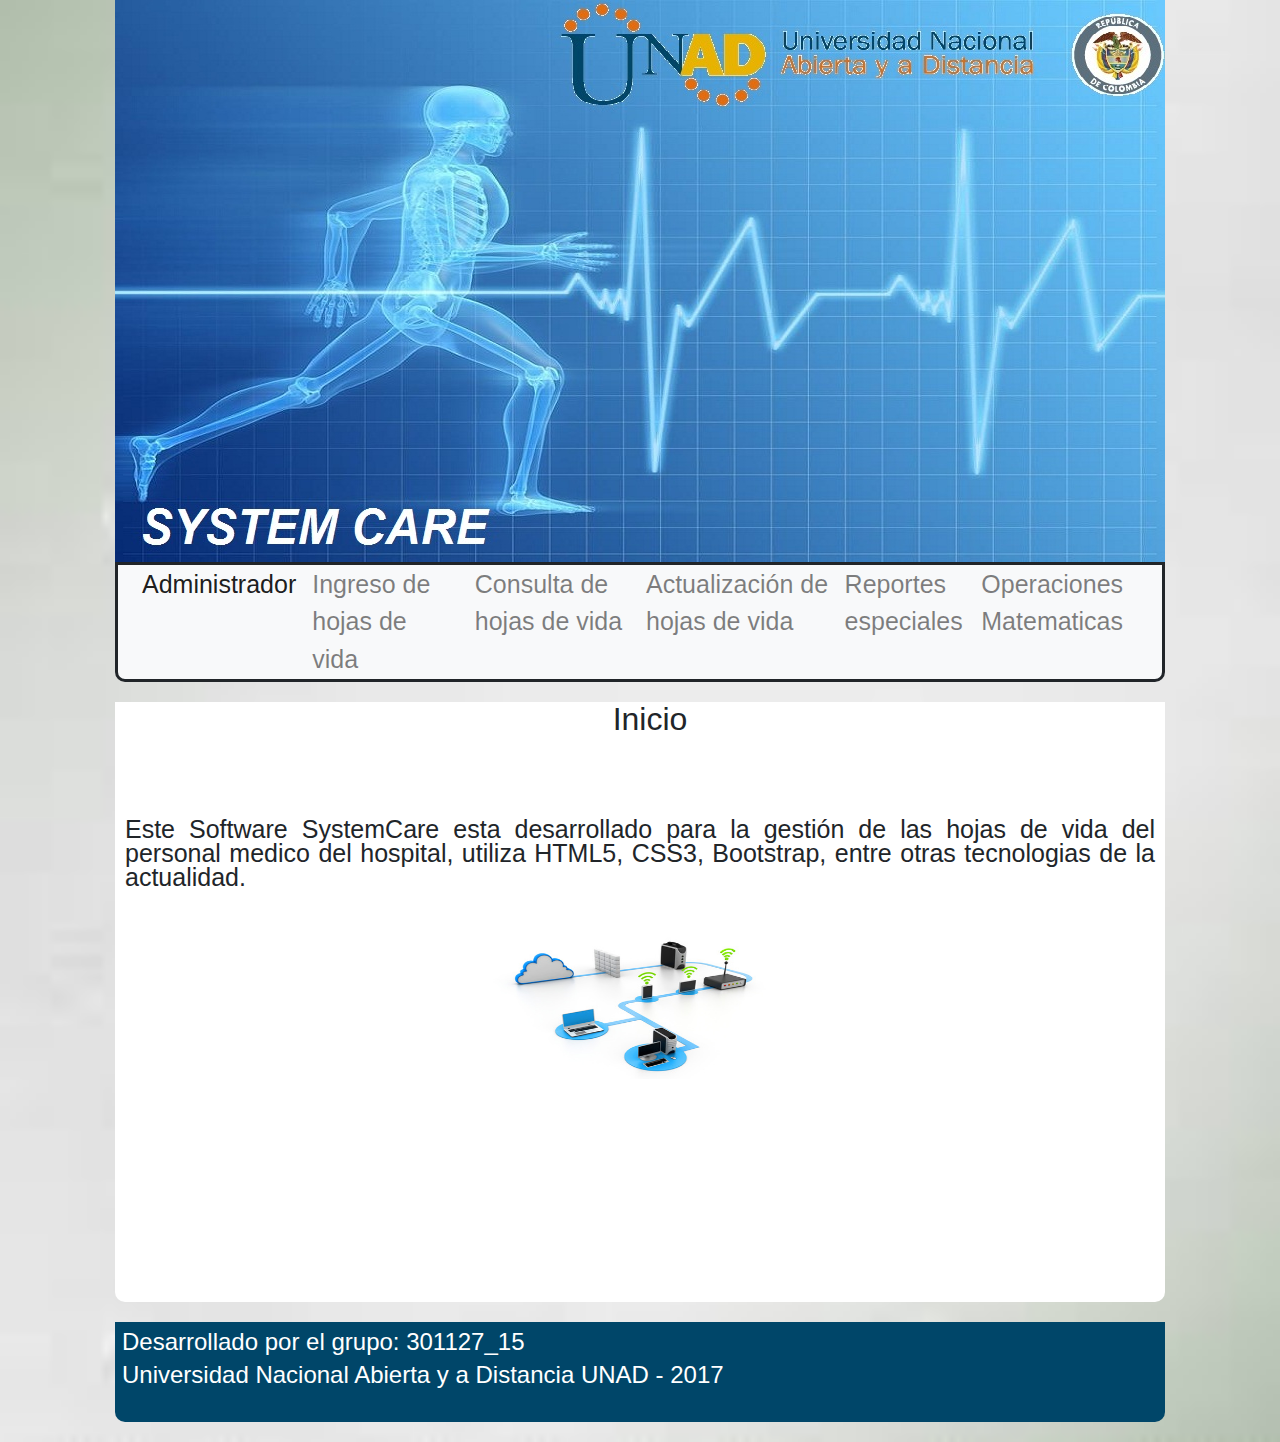
<file: index.html>
<!DOCTYPE html>
<html lang="es">
<head>
	<meta charset="UTF-8">
	<meta content="Gustavo Ramirez Aristizabal" name="author">
	<meta content="Sitio Web Practica Hangout" name="description">
	<meta content="UNAD, diseño web, html" name="keywords">
	<title>System Care</title>
	<link rel="stylesheet" type="text/css" href="css/style.css">
	<link rel="stylesheet" type="text/css" href="css/bootstrap.css">
	<script type="text/javascript" src="/js/bootstrap.min.js"></script>
</head>
<body>
	<div id="contenedor">
		<header>
			<img src="img/banner2.jpg" alt="Header">
		</header>

		<nav class="navbar navbar-expand-lg navbar-light bg-light">
			<div class="collapse navbar-collapse" id="navbarNav">
				<ul class="navbar-nav">
					<li class="nav-item active"><a class="nav-link" href="index.html">Administrador</a></li>
					<li class="nav-item"><a class="nav-link" href="Ingreso_de_hojas_de_vida.html">Ingreso de hojas de vida</a></li>
					<li class="nav-item"><a class="nav-link" href="Consulta_de_hojas_de_vida.html">Consulta de hojas de vida</a></li>
					<li class="nav-item"><a class="nav-link" href="Actualizacion_de_hojas_de_vida.html">Actualización de hojas de vida</a></li>
					<li class="nav-item"><a class="nav-link" href="Reportes_especiales.html">Reportes especiales</a></li>
					<li class="nav-item"><a class="nav-link" href="Operaciones_matematicas.php">Operaciones Matematicas</a></li>
				</ul>
			</div>
		</nav>

		<section>
			<article>
				<h2>Inicio</h2>
				<br>
				<br>
				<br>
				<p>
					Este Software SystemCare esta desarrollado para la gestión de las hojas de vida del personal medico del hospital,
					utiliza HTML5, CSS3, Bootstrap, entre otras tecnologias de la actualidad.
				</p>
				<br>
				<figure>
					<img src="img/redes.jpg" width="300" height="150" alt="UNAD">
				</figure>

			</article>
		</section>
		<footer>
			<h4 style="margin: 7px; width: 80%; color:#FFFFFF;">Desarrollado por el grupo: 301127_15</h4>
			<h4 style="margin: 7px; width: 80%; color:#FFFFFF;">Universidad Nacional Abierta y a Distancia UNAD - 2017</h4>
		</footer>
		
	</div>
	
</body>
<script type="text/javascript" src="js/modernizr.js"></script>
<script type="text/javascript" src="js/prefixfree.js"></script>
</html>
</file>
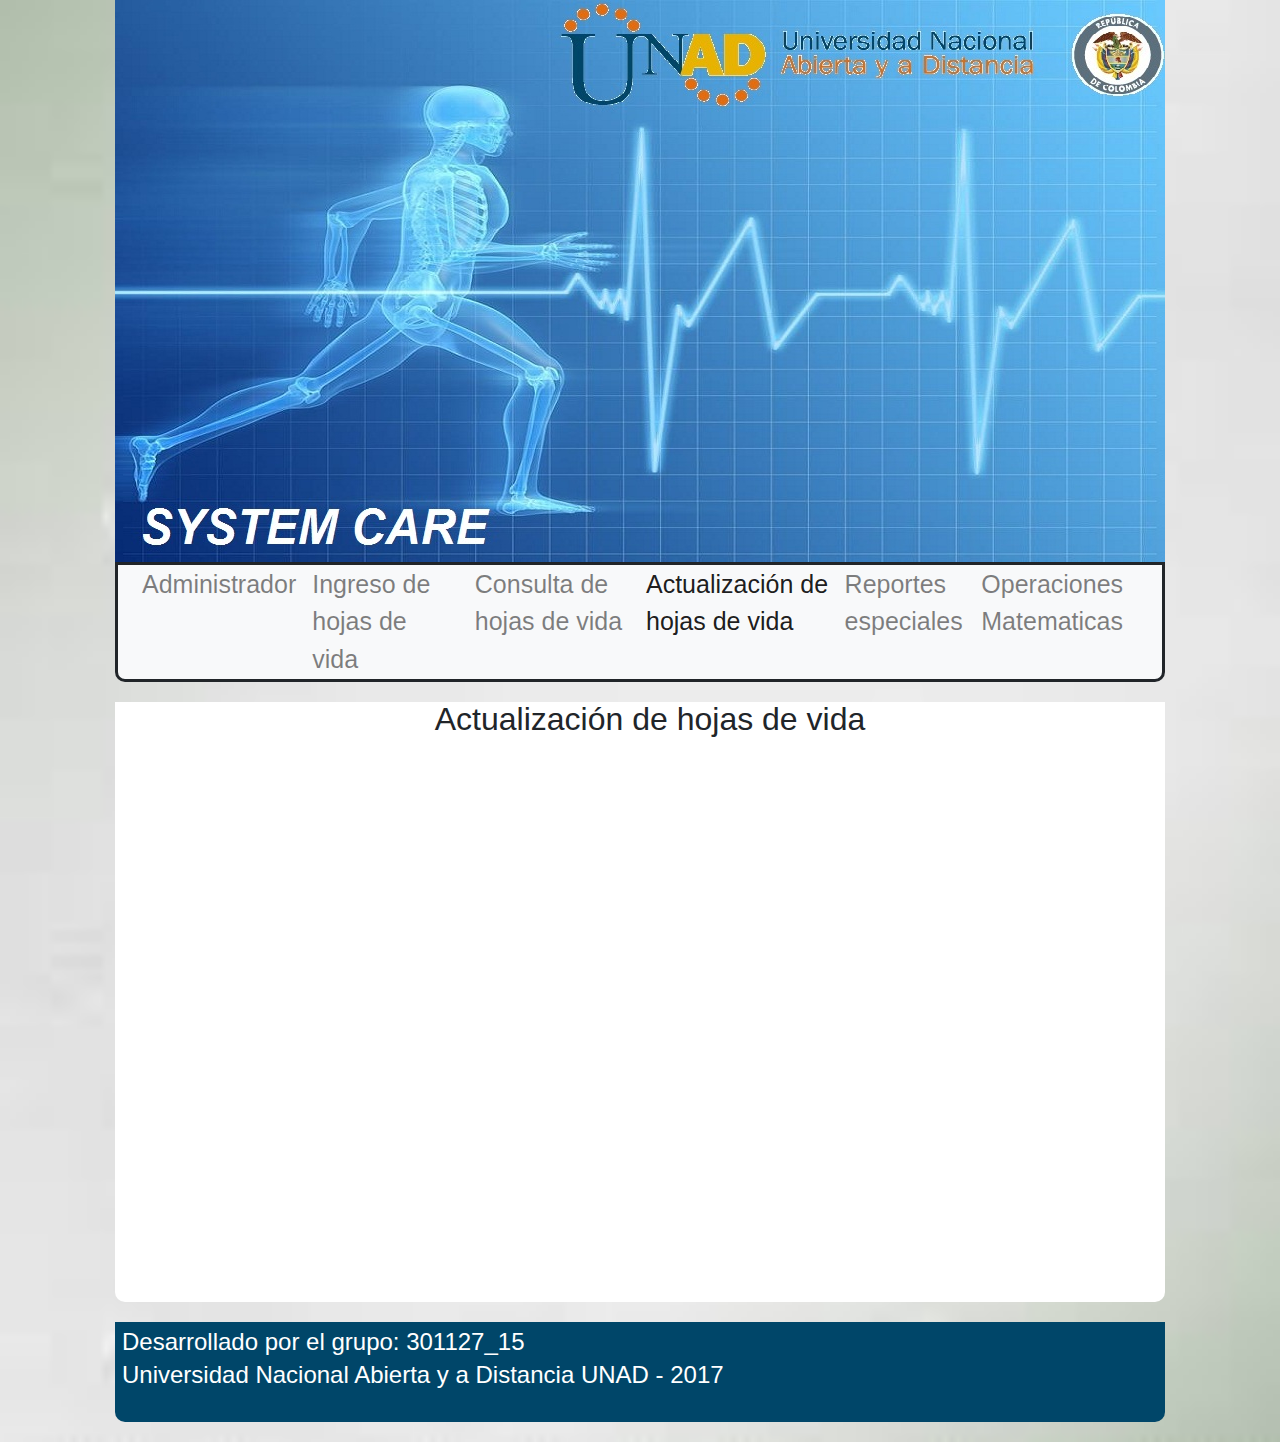
<file: Actualizacion_de_hojas_de_vida.html>
<!DOCTYPE html>
<html lang="es">
<head>
	<meta charset="UTF-8">
	<meta content="Gustavo Ramirez Aristizabal" name="author">
	<meta content="Sitio Web Practica Hangout" name="description">
	<meta content="UNAD, diseño web, html" name="keywords">
	<title>System Care</title>
	<link rel="stylesheet" type="text/css" href="css/style.css">
	<link rel="stylesheet" type="text/css" href="css/bootstrap.css">
	<script type="text/javascript" src="/js/bootstrap.min.js"></script>
</head>
<body>
	<div id="contenedor">
		<header>
			<img src="img/banner2.jpg" alt="Header">
		</header>

		<nav class="navbar navbar-expand-lg navbar-light bg-light">
			<div class="collapse navbar-collapse" id="navbarNav">
				<ul class="navbar-nav">
					<li class="nav-item"><a class="nav-link" href="index.html">Administrador</a></li>
					<li class="nav-item"><a class="nav-link" href="Ingreso_de_hojas_de_vida.html">Ingreso de hojas de vida</a></li>
					<li class="nav-item"><a class="nav-link" href="Consulta_de_hojas_de_vida.html">Consulta de hojas de vida</a></li>
					<li class="nav-item active"><a class="nav-link" href="Actualizacion_de_hojas_de_vida.html">Actualización de hojas de vida</a></li>
					<li class="nav-item"><a class="nav-link" href="Reportes_especiales.html">Reportes especiales</a></li>
					<li class="nav-item"><a class="nav-link" href="Operaciones_matematicas.php">Operaciones Matematicas</a></li>
				</ul>
			</div>
		</nav>

		<section>
			<article>
				<h2>Actualización de hojas de vida</h2>				
			</article>
		</section>

		<footer>
			<h4 style="margin: 7px; width: 80%; color:#FFFFFF;">Desarrollado por el grupo: 301127_15</h4>
			<h4 style="margin: 7px; width: 80%; color:#FFFFFF;">Universidad Nacional Abierta y a Distancia UNAD - 2017</h4>
		</footer>
				
	</div>
	
</body>
<script type="text/javascript" src="js/modernizr.js"></script>
<script type="text/javascript" src="js/prefixfree.js"></script>
</html>
</file>
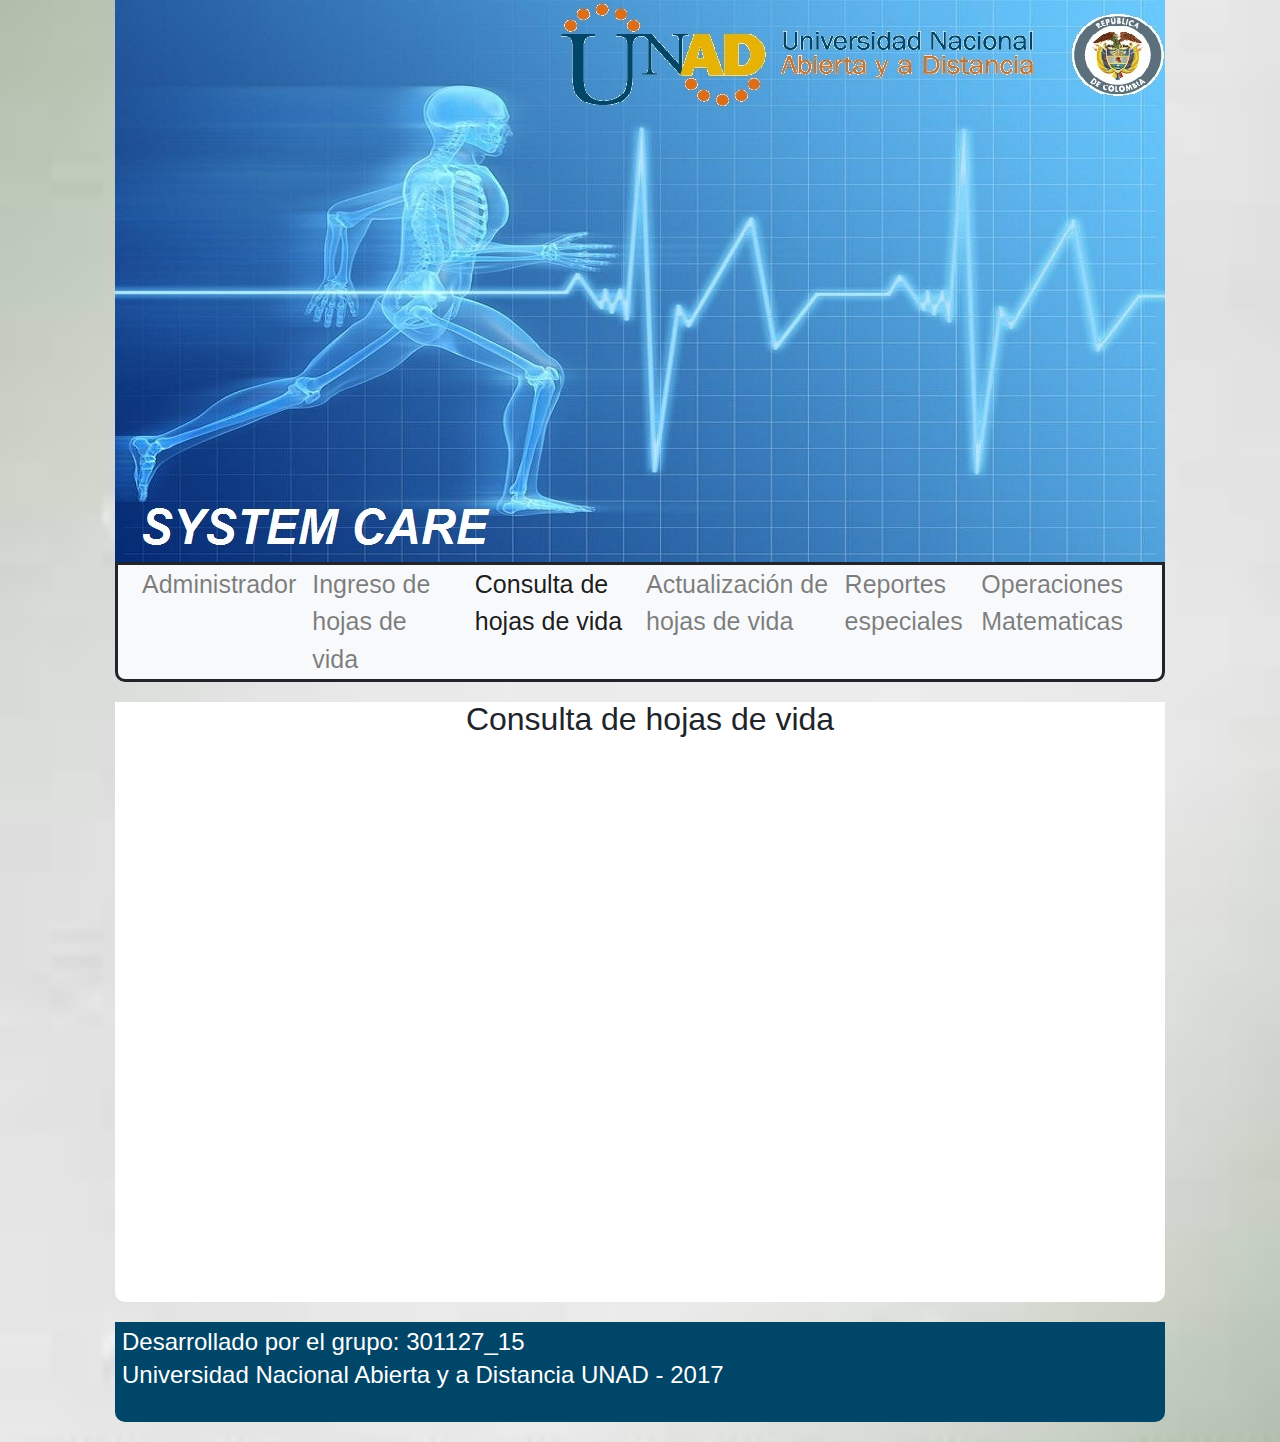
<file: Consulta_de_hojas_de_vida.html>
<!DOCTYPE html>
<html lang="es">
<head>
	<meta charset="UTF-8">
	<meta content="Gustavo Ramirez Aristizabal" name="author">
	<meta content="Sitio Web Practica Hangout" name="description">
	<meta content="UNAD, diseño web, html" name="keywords">
	<title>System Care</title>
	<link rel="stylesheet" type="text/css" href="css/style.css">
	<link rel="stylesheet" type="text/css" href="css/bootstrap.css">
	<script type="text/javascript" src="/js/bootstrap.min.js"></script>
</head>
<body>
	<div id="contenedor">
		<header>
			<img src="img/banner2.jpg" alt="Header">
		</header>

		<nav class="navbar navbar-expand-lg navbar-light bg-light">
			<div class="collapse navbar-collapse" id="navbarNav">
				<ul class="navbar-nav">
					<li class="nav-item"><a class="nav-link" href="index.html">Administrador</a></li>
					<li class="nav-item"><a class="nav-link" href="Ingreso_de_hojas_de_vida.html">Ingreso de hojas de vida</a></li>
					<li class="nav-item active"><a class="nav-link" href="Consulta_de_hojas_de_vida.html">Consulta de hojas de vida</a></li>
					<li class="nav-item"><a class="nav-link" href="Actualizacion_de_hojas_de_vida.html">Actualización de hojas de vida</a></li>
					<li class="nav-item"><a class="nav-link" href="Reportes_especiales.html">Reportes especiales</a></li>
					<li class="nav-item"><a class="nav-link" href="Operaciones_matematicas.php">Operaciones Matematicas</a></li>
				</ul>
			</div>
		</nav>

		<section>
			<article>
				<h2>Consulta de hojas de vida</h2>				
			</article>
		</section>

		<footer>
			<h4 style="margin: 7px; width: 80%; color:#FFFFFF;">Desarrollado por el grupo: 301127_15</h4>
			<h4 style="margin: 7px; width: 80%; color:#FFFFFF;">Universidad Nacional Abierta y a Distancia UNAD - 2017</h4>
		</footer>
		
	</div>
	
</body>
<script type="text/javascript" src="js/modernizr.js"></script>
<script type="text/javascript" src="js/prefixfree.js"></script>
</html>
</file>
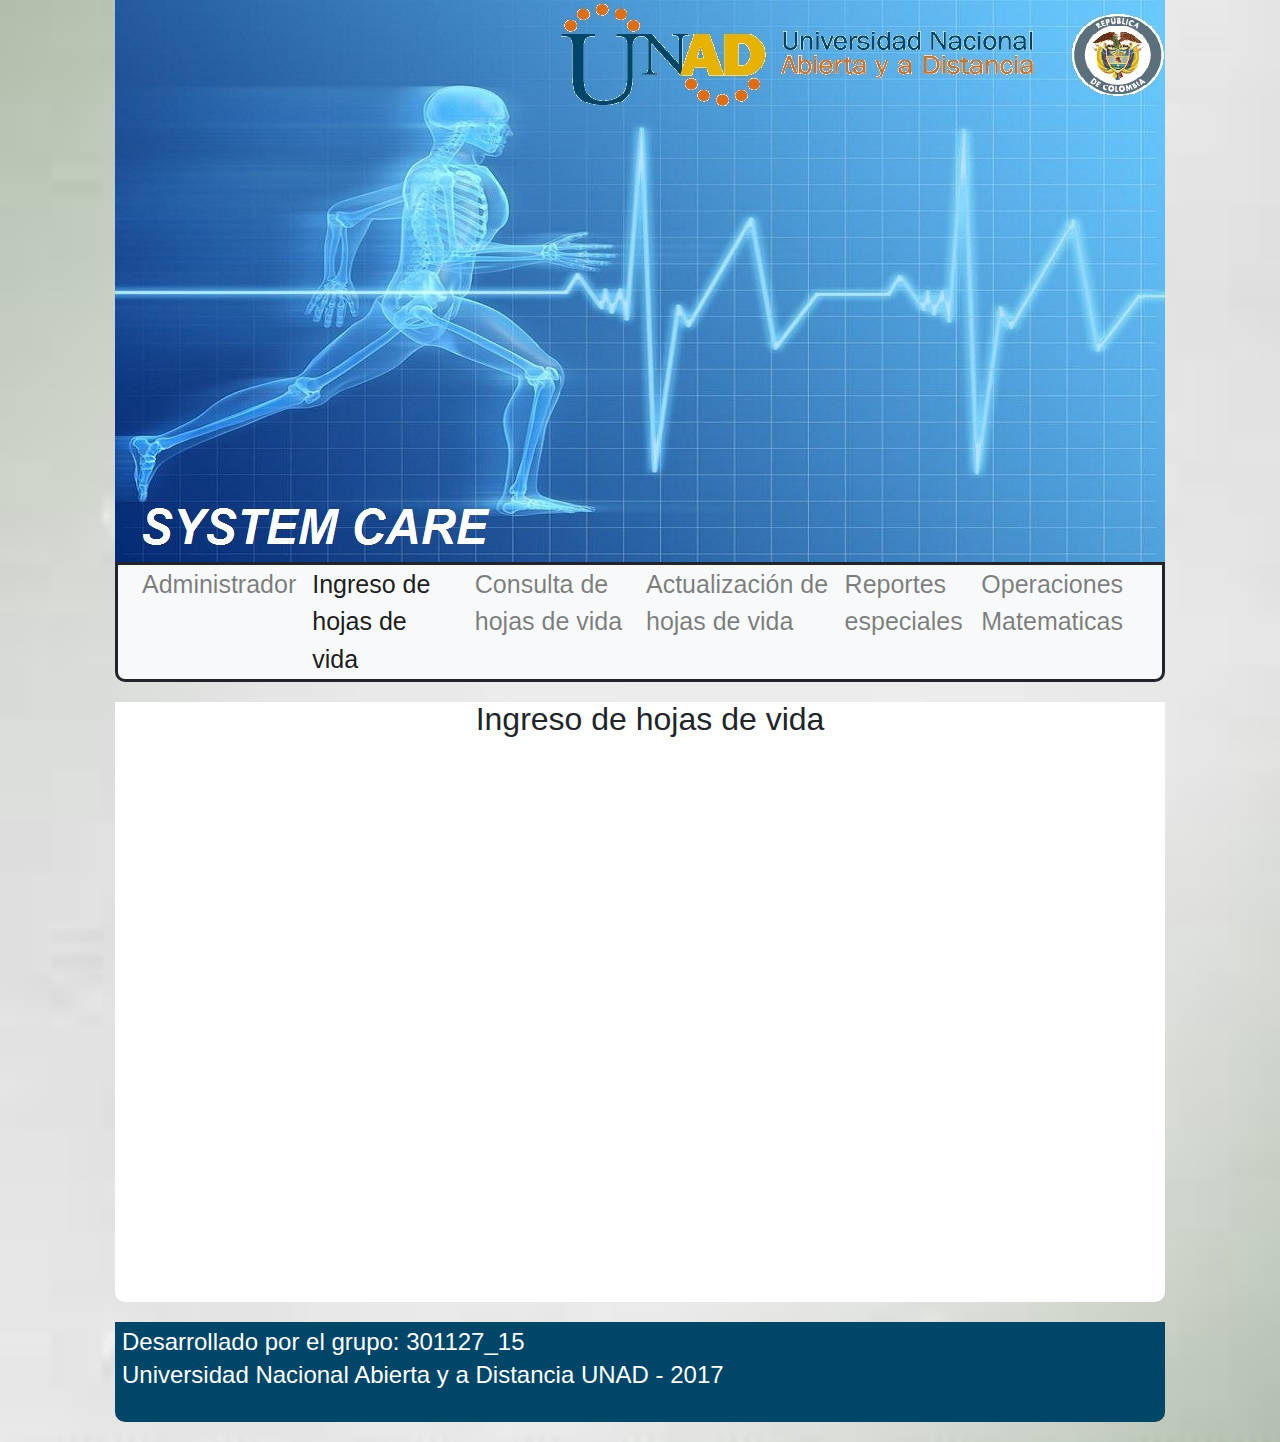
<file: Ingreso_de_hojas_de_vida.html>
<!DOCTYPE html>
<html lang="es">
<head>
	<meta charset="UTF-8">
	<meta content="Gustavo Ramirez Aristizabal" name="author">
	<meta content="Sitio Web Practica Hangout" name="description">
	<meta content="UNAD, diseño web, html" name="keywords">
	<title>System Care</title>
	<link rel="stylesheet" type="text/css" href="css/style.css">
	<link rel="stylesheet" type="text/css" href="css/bootstrap.css">
	<script type="text/javascript" src="/js/bootstrap.min.js"></script>
</head>
<body>
	<div id="contenedor">
		<header>
			<img src="img/banner2.jpg" alt="Header">
		</header>

		<nav class="navbar navbar-expand-lg navbar-light bg-light">
			<div class="collapse navbar-collapse" id="navbarNav">
				<ul class="navbar-nav">
					<li class="nav-item"><a class="nav-link" href="index.html">Administrador</a></li>
					<li class="nav-item active"><a class="nav-link" href="Ingreso_de_hojas_de_vida.html">Ingreso de hojas de vida</a></li>
					<li class="nav-item"><a class="nav-link" href="Consulta_de_hojas_de_vida.html">Consulta de hojas de vida</a></li>
					<li class="nav-item"><a class="nav-link" href="Actualizacion_de_hojas_de_vida.html">Actualización de hojas de vida</a></li>
					<li class="nav-item"><a class="nav-link" href="Reportes_especiales.html">Reportes especiales</a></li>
					<li class="nav-item"><a class="nav-link" href="Operaciones_matematicas.php">Operaciones Matematicas</a></li>
				</ul>
			</div>
		</nav>

		<section>
			<article>
				<h2>Ingreso de hojas de vida</h2>
			</article>
		</section>	

		<footer>
			<h4 style="margin: 7px; width: 80%; color:#FFFFFF;">Desarrollado por el grupo: 301127_15</h4>
			<h4 style="margin: 7px; width: 80%; color:#FFFFFF;">Universidad Nacional Abierta y a Distancia UNAD - 2017</h4>
		</footer>
		
	</div>
	
</body>
<script type="text/javascript" src="js/modernizr.js"></script>
<script type="text/javascript" src="js/prefixfree.js"></script>
</html>
</file>
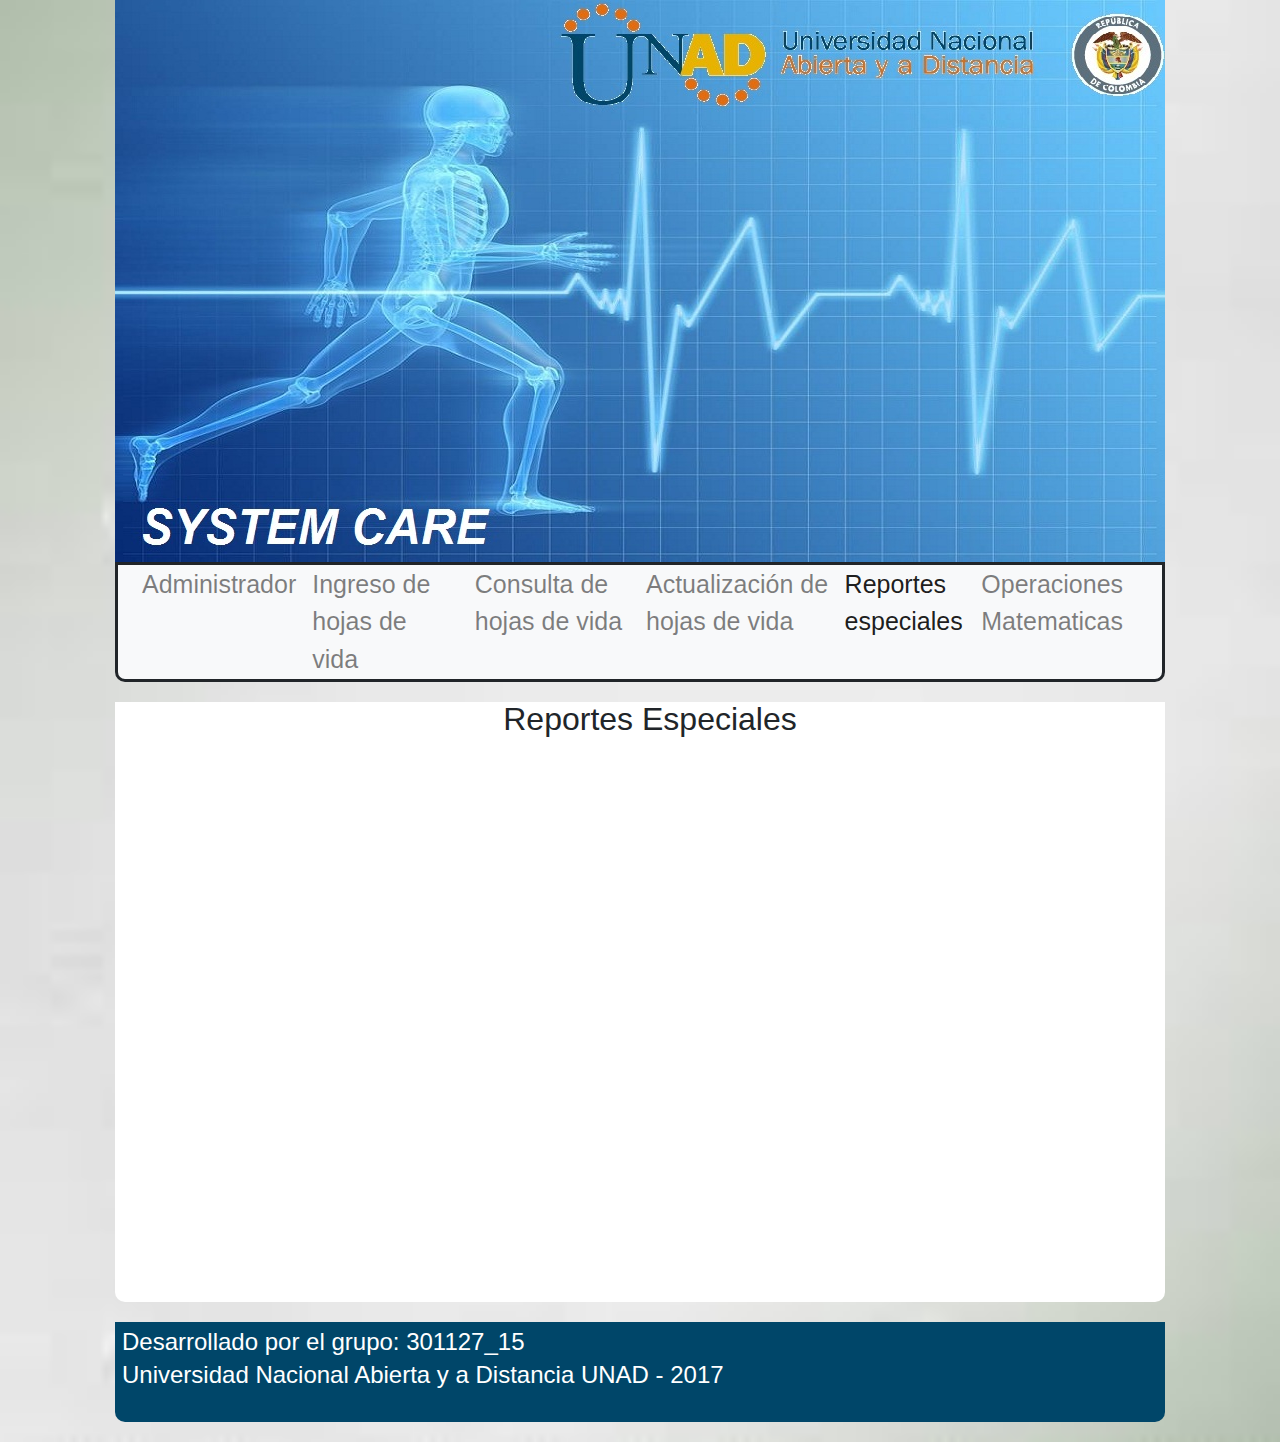
<file: Reportes_especiales.html>
<!DOCTYPE html>
<html lang="es">
<head>
	<meta charset="UTF-8">
	<meta content="Gustavo Ramirez Aristizabal" name="author">
	<meta content="Sitio Web Practica Hangout" name="description">
	<meta content="UNAD, diseño web, html" name="keywords">
	<title>System Care</title>
	<link rel="stylesheet" type="text/css" href="css/style.css">
	<link rel="stylesheet" type="text/css" href="css/bootstrap.css">
	<script type="text/javascript" src="/js/bootstrap.min.js"></script>
</head>
<body>
	<div id="contenedor">
		<header>
			<img src="img/banner2.jpg" alt="Header">
		</header>

		<nav class="navbar navbar-expand-lg navbar-light bg-light">
			<div class="collapse navbar-collapse" id="navbarNav">
				<ul class="navbar-nav">
					<li class="nav-item"><a class="nav-link" href="index.html">Administrador</a></li>
					<li class="nav-item"><a class="nav-link" href="Ingreso_de_hojas_de_vida.html">Ingreso de hojas de vida</a></li>
					<li class="nav-item"><a class="nav-link" href="Consulta_de_hojas_de_vida.html">Consulta de hojas de vida</a></li>
					<li class="nav-item"><a class="nav-link" href="Actualizacion_de_hojas_de_vida.html">Actualización de hojas de vida</a></li>
					<li class="nav-item active"><a class="nav-link" href="Reportes_especiales.html">Reportes especiales</a></li>
					<li class="nav-item"><a class="nav-link" href="Operaciones_matematicas.php">Operaciones Matematicas</a></li>
				</ul>
			</div>
		</nav>
		
		<section>
			<article>
				<h2>Reportes Especiales</h2>				
			</article>
		</section>

		<footer>
			<h4 style="margin: 7px; width: 80%; color:#FFFFFF;">Desarrollado por el grupo: 301127_15</h4>
			<h4 style="margin: 7px; width: 80%; color:#FFFFFF;">Universidad Nacional Abierta y a Distancia UNAD - 2017</h4>
		</footer>
		
	</div>
	
</body>
<script type="text/javascript" src="js/modernizr.js"></script>
<script type="text/javascript" src="js/prefixfree.js"></script>
</html>
</file>
<file: css/style.css>
#contenedor{
	width: 1050px;
	height: auto;
	margin: auto;
	position: relative;
}

body{

	background-image: url(../img/fondo.jpg);/*Parea establecer la ruta de la imagen*/
	background-repeat: no-repeat;/*Para que la imagen no se duplique*/
	background-size: cover;/*Para que la imagen se ajuste al contenido de la pagina*/
}

h2{
	font-family: verdana;
	color: #004669;
	margin-left: 20px;
	font-size: 40px;
	text-align: center;
}

h3{
	font-family: verdana;
	color: #FFFFFF;
	margin-left: 20px;
	font-size: 25px;
	text-align: left;
}

h4{
	font-family: verdana;
	color: #FFFFFF;
	margin-left: 20px;
	margin-bottom: 10px;
	margin-top: 10px;
	font-size: 20px;
	text-align: left;
}
h5{
	font-family: verdana;
	color: #000000;
	margin-left: 20px;
	margin-bottom: 10px;
	margin-top: 10px;
	font-size: 20px;
	text-align: left;
}

header{
	width: 1000px;
	height: 562px;
}

/*nav{
	width: 990px;
	height: 70px;
	background: #004669;
	border: solid;
	border-color: #004669;
	border-radius:10px;
	border-top-right-radius: 0;
	border-top-left-radius: 0;
}


ul{
	margin: auto;
	padding-top: 4px;
}

li{
	float: left;
	list-style-type: none;
	padding: 10px;
	margin: 4px;
}*/

a{
	text-decoration: none;
	font-size: 25px;
	color: #004669;
}

section{
	width: 1050px;
	background: white;
	height: 600px;
	float: left;
	margin-top: 20px;
	border-radius:10px;
	border-top-right-radius: 0;
	border-top-left-radius: 0;
}

aside{
	width:280px;
	background: white;
	height: 600px;
	float: left;
	margin-left: 20px;
	margin-top: 20px;
	border-radius:10px;
	border-top-right-radius: 0;
	border-top-left-radius: 0;
}

footer{
	width: 1050px;
	height: 100px;
	background: #004669;
	float: left;
	margin-top: 20px;
	border-radius:10px;
	border-top-right-radius: 0;
	border-top-left-radius: 0;
	margin-bottom: 20px;
}

p{
	font-size: 25px;
	/*font-weight: bolder;*/
	line-height: 24px;
	text-align: justify;
	margin-left: 10px;
	margin-right: 10px;
}







nav{
	width: 1050px;
	height: 120px;
	background: #004669;
	border-radius:10px;
	border-top-right-radius: 0;
	border-top-left-radius: 0;
	border: solid;
}


nav>ul>li{
	float: left;
	list-style-type: none;
}
nav>ul>li>ul{
	display: none;
	position: absolute;
	list-style-type: none;
	padding-left: 18px;
    padding-top: 29px;
    padding-right: 15px;
    background: #004669;
}
nav>ul>li:hover>ul{
	display: block;
	position: absolute; 
}
nav>ul>li>ul>li>a{
	background: #004669;
	color: #FFFFFF
}
nav>ul>li>ul>li>a:hover{
	background: #3669a3;
	color: #FFFFFF
}

nav>ul>li>a{
	color: #FFFFFF;
	padding: 10px 20px;
}
nav>ul>li>a:hover{
	background: #3669a3;
}

img{
	display: block;
	margin: auto;
}
iframe{
	display: block;
	margin: auto;
}
.article{
    padding:1px;
}
.section{
	overflow-x:scroll;
}
</file>
